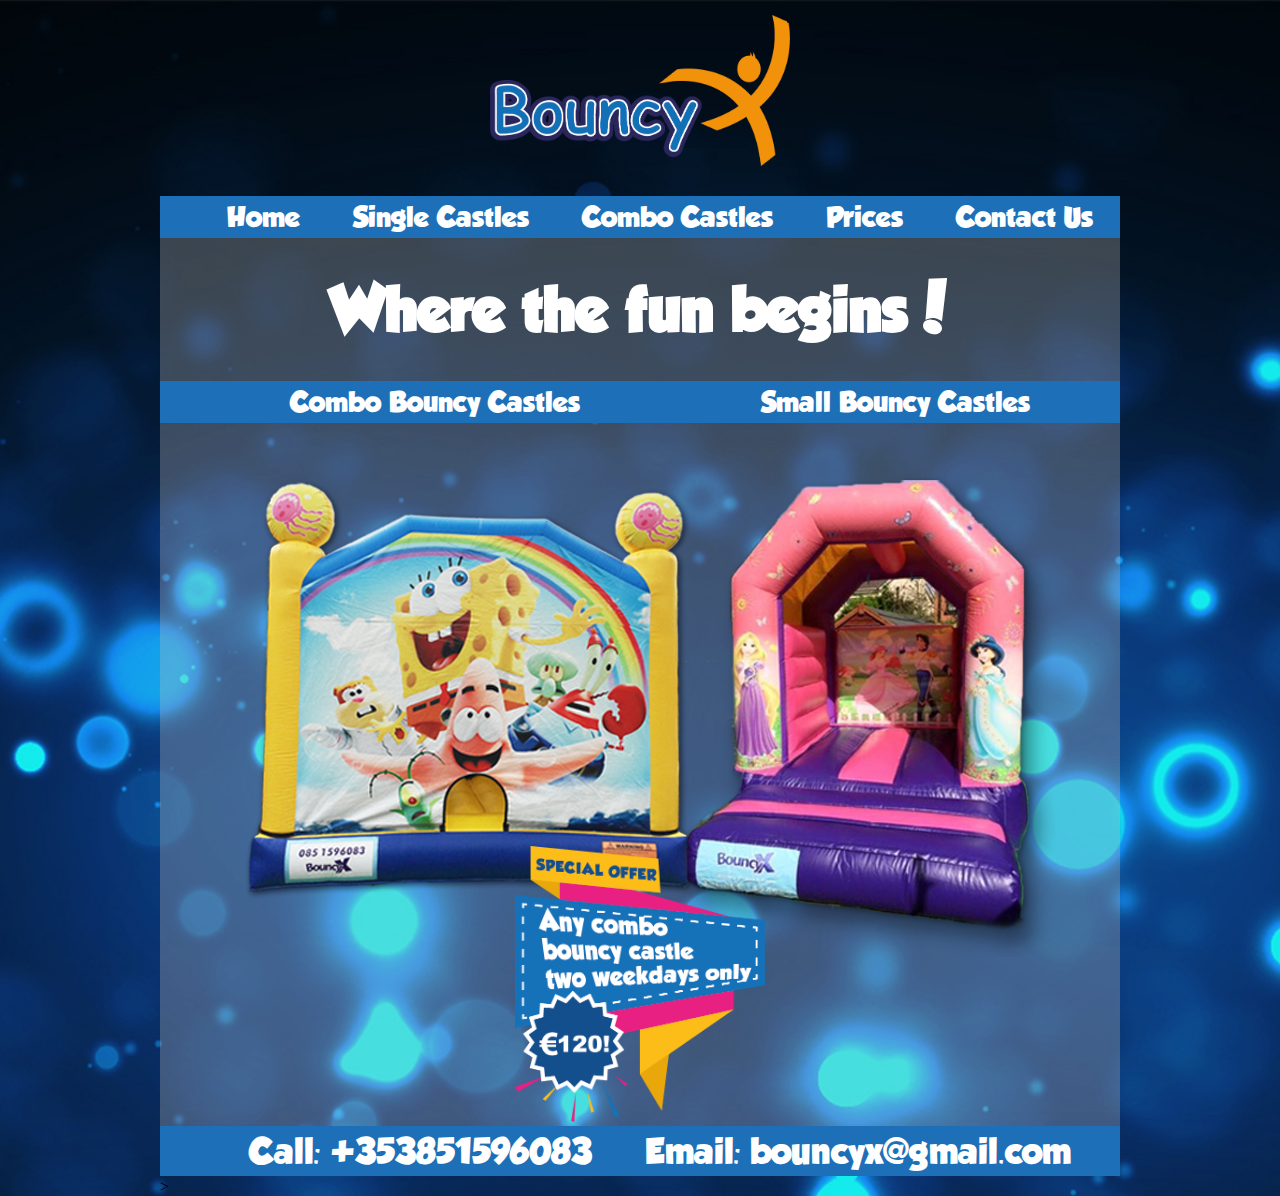
<file: index.html>
﻿<!DOCTYPE html>

<html lang="en" xmlns="http://www.w3.org/1999/xhtml">
<head>
    <meta charset="utf-8" />
    <title>Bouncyx Index page</title>
    <style> @import "css/style.css" </style> 
</head>
<body>
    <div class="container">
        <div class="logo">
            <img class="logo-img" src="images/logo.png" alt = "logo">
        </div>
			<div class="container-box">
            <header>
                <nav>
                    <ul class="navigation-bar">
                        <li><a href="index.html" class="active">Home</a></li>
                        <li><a href="gallery.html">Single Castles</a></li>
                        <li><a href="gallery2.html">Combo Castles</a></li>
						<li><a href="price.html">Prices</a></li>
                        <li><a href="aboutus.html">Contact Us</a></li>
                    </ul>
                </nav>
                <div class="heading">
                    <h1 style="font-size:56px;">Where the fun begins!</h1>
                </div>
                <ul class="navigation-bar">
                    <li>Combo Bouncy Castles</li>
                    <li>Small Bouncy Castles</li>
                    </ul>
</header>
            
                <div style="text-align:center">
                    <img src="images/image.png" alt = "side images">
                    <img class="offer" src="images/offer.png" alt = "offer">
                </div>
            
           
        </div>
    
 <footer>
        <ul class="navigation-bar-footer">
            <li><a href="tel:+353851596083">Call: +353851596083</a></li>
            <li><a href="mailto:name@email.com">Email: bouncyx@gmail.com</a></li>
        </ul>
    </footer>></div>
 
</body>
</html>
</file>
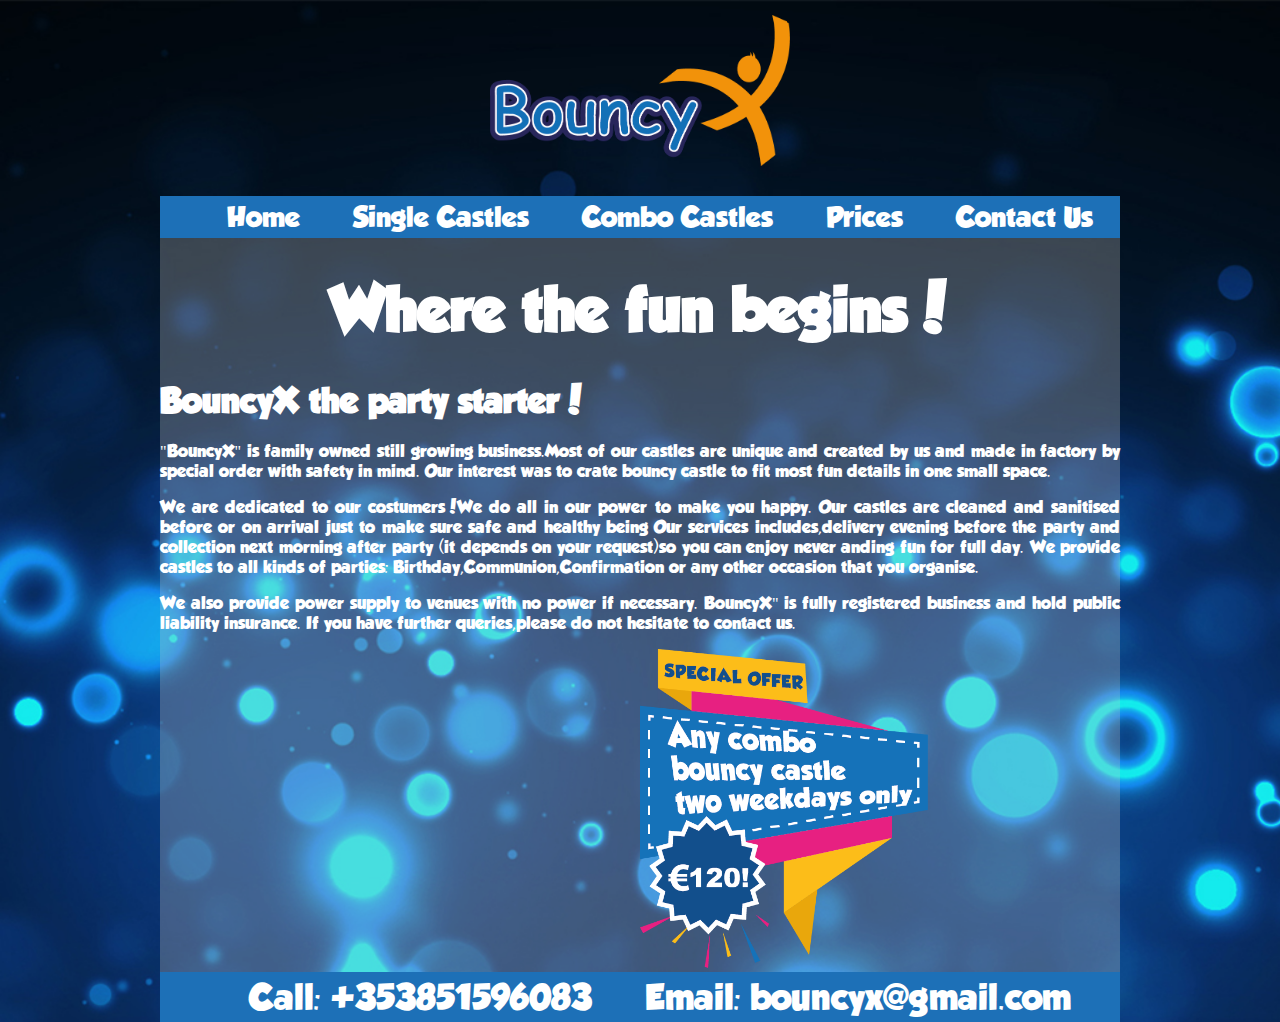
<file: aboutus.html>
﻿<!DOCTYPE html>

<html lang="en" xmlns="http://www.w3.org/1999/xhtml">
<head>
    <meta charset="utf-8" />
    <title>BouncyX About us</title>
    <style> @import "css/style.css" </style> 
</head>
<body>
    <div class="container">
        <div class="logo">
            <img class="logo-img" src="images/logo.png" alt = "logo">
        </div>
			<div class="container-box">
            <header>
                <nav>
                    <ul class="navigation-bar">
                        <li><a href="index.html" class="active">Home</a></li>
                        <li><a href="gallery.html">Single Castles</a></li>
                        <li><a href="gallery2.html">Combo Castles</a></li>
						<li><a href="price.html">Prices</a></li>
                        <li><a href="aboutus.html">Contact Us</a></li>
                    </ul>
                </nav>
                <div class="heading">
                    <h1 style="font-size:56px;">Where the fun begins!</h1>
                </div>
              
</header>
            
                
              <h1>BouncyX the party starter!  </h1>
   <p>"BouncyX" is family owned still growing business.Most of our castles are unique and created by us and made in
      factory by special order with safety in mind. Our interest was to crate bouncy castle to fit most
      fun details in one small space.</p>
	  
	  <p>We are dedicated to our costumers!We do all in our power to make you happy. Our castles are cleaned  and sanitised before or on 
	  arrival just to make sure safe and healthy being Our services includes,delivery evening before the party and collection next morning after party
	  (it depends on your request)so you can enjoy never anding fun for  full day. We provide castles to all kinds of parties:
      Birthday,Communion,Confirmation or any other occasion that you organise.</p>
	  
	  <p>We also provide power supply to venues with no power if necessary. BouncyX" is fully registered business and hold 
public liability insurance. If you have further queries,please do not hesitate to contact us.</p>
   
	<div class = "imagesizes3">
	<img src = "images/offer.png" alt = "offer"></div>
           
        </div>
    
 <footer>
        <ul class="navigation-bar-footer">
            <li><a href="tel:+353851596083">Call: +353851596083</a></li>
            <li><a href="mailto:name@email.com">Email: bouncyx@gmail.com</a></li>
        </ul>
    </footer></div>
 
</body>
</html>
</file>
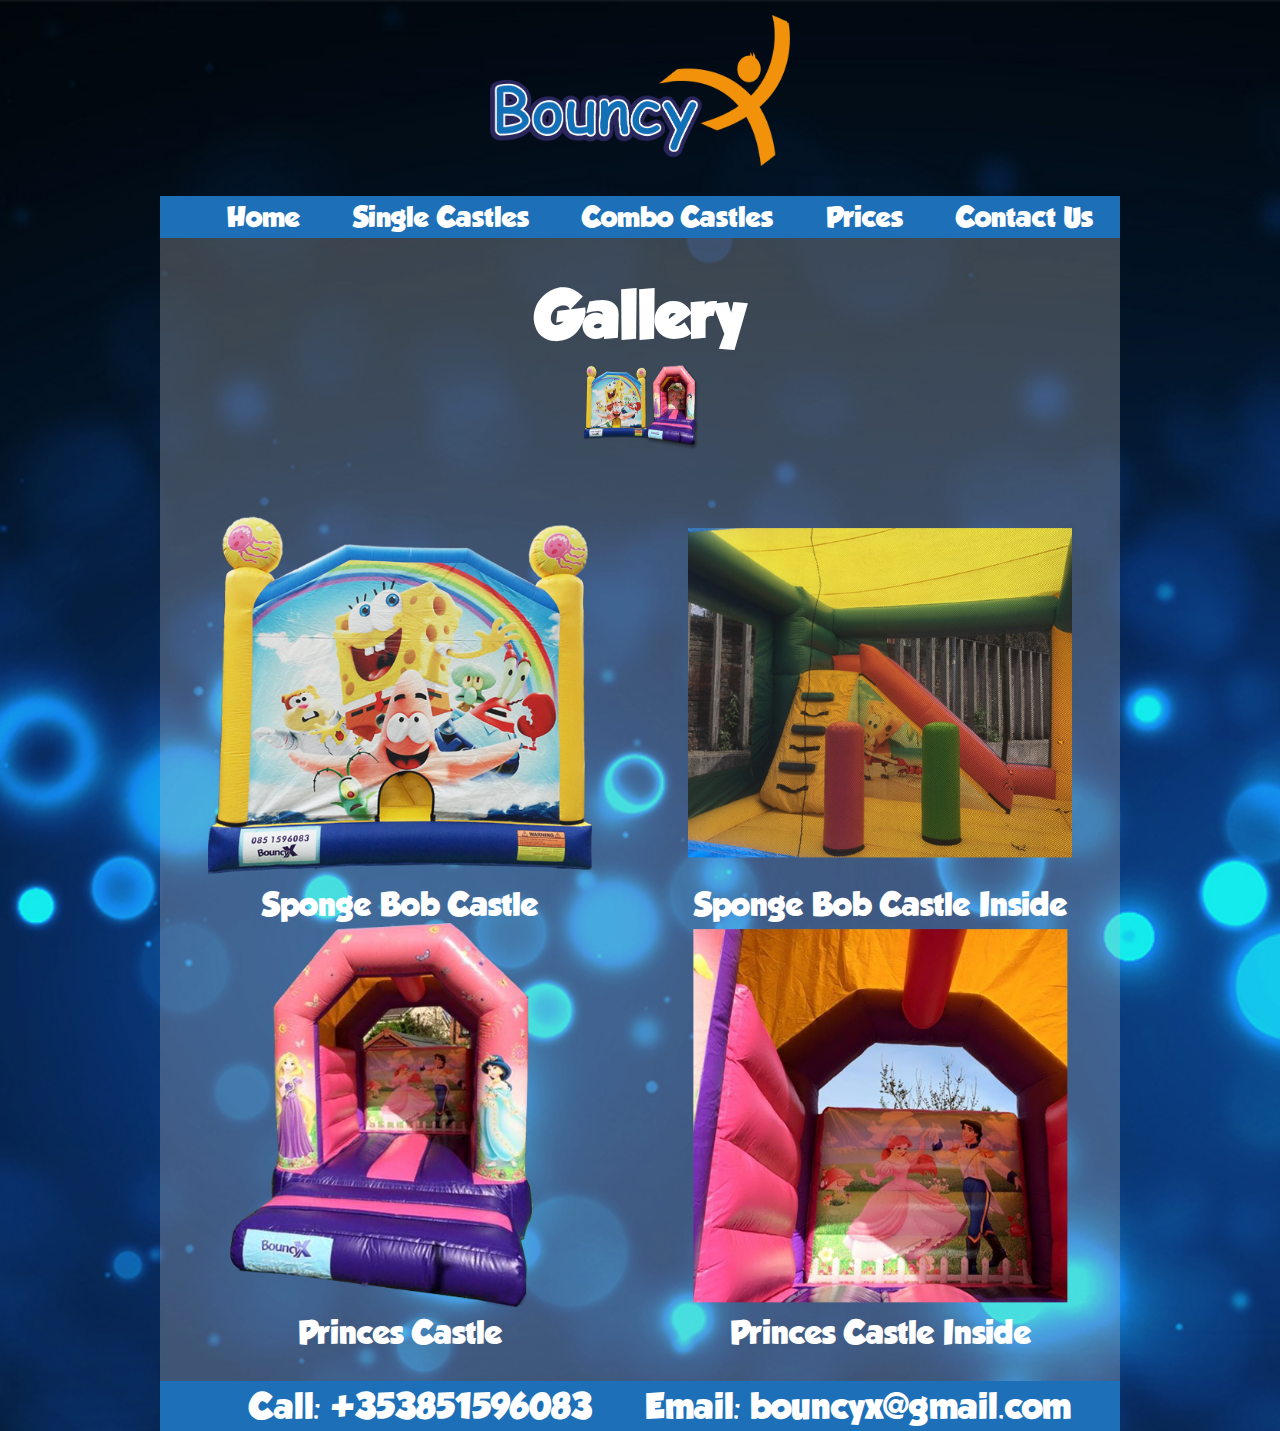
<file: gallery.html>
﻿<!DOCTYPE html>

<html lang="en" xmlns="http://www.w3.org/1999/xhtml">
<head>
    <meta charset="utf-8" />
    <title>single Castles</title>
    <style> @import "css/style.css" </style> 
</head>
<body>
    <div class="container">
        <div class="logo">
            <img class="logo-img" src="images/logo.png" alt = "bouncy x logo"   />
        </div>
          <div class="container-box">
			<header>
                <nav>
                    <ul class="navigation-bar">
                       <li><a href="index.html" class="active">Home</a></li>
                        <li><a href="gallery.html">Single Castles</a></li>
                        <li><a href="gallery2.html">Combo Castles</a></li>
						<li><a href="price.html">Prices</a></li>
                        <li><a href="aboutus.html">Contact Us</a></li>
                    </ul>
					 </nav>
					
				<div id="gal_heading">
                    <h1>Gallery</h1>
					<br><br>
                </div>
				 <div class="topimage">
                    <img src = "images/image.png" alt = "single castles image">
                </div>
               
                   </header></div></div>
				
				<div class = "imagesizes">
				
				<!-- Liquid column left -->
				<div id = "leftcontent">
						
				<p>
					<img src = "images/sponge.png" alt = "sponge bob caslte">
					Sponge Bob Castle
				
					<img src = "images/princes.png" alt = "princes caslte">
					Princes Castle
				</p></div>
                
				<!-- Liquid column right -->
				<div id = "rightcontent">
				<p>
					
					<img src = "images/sponge-inside.png" alt = "sponge bob caslte">
					Sponge Bob Castle Inside<br>
					
					<img src = "images/princes2.png" alt = "princes caslte inside">
					Princes Castle Inside
					
					</p>
				
				
				</div></div><br><br><br>
                
           

    <div class="container">
   <footer>
        <ul class="navigation-bar-footer">
            <li><a href="tel:+353851596083">Call: +353851596083</a></li>
            <li><a href="mailto:name@email.com">Email: bouncyx@gmail.com</a></li>
        </ul>
    </footer></div>
 
</body>
</html>
</file>
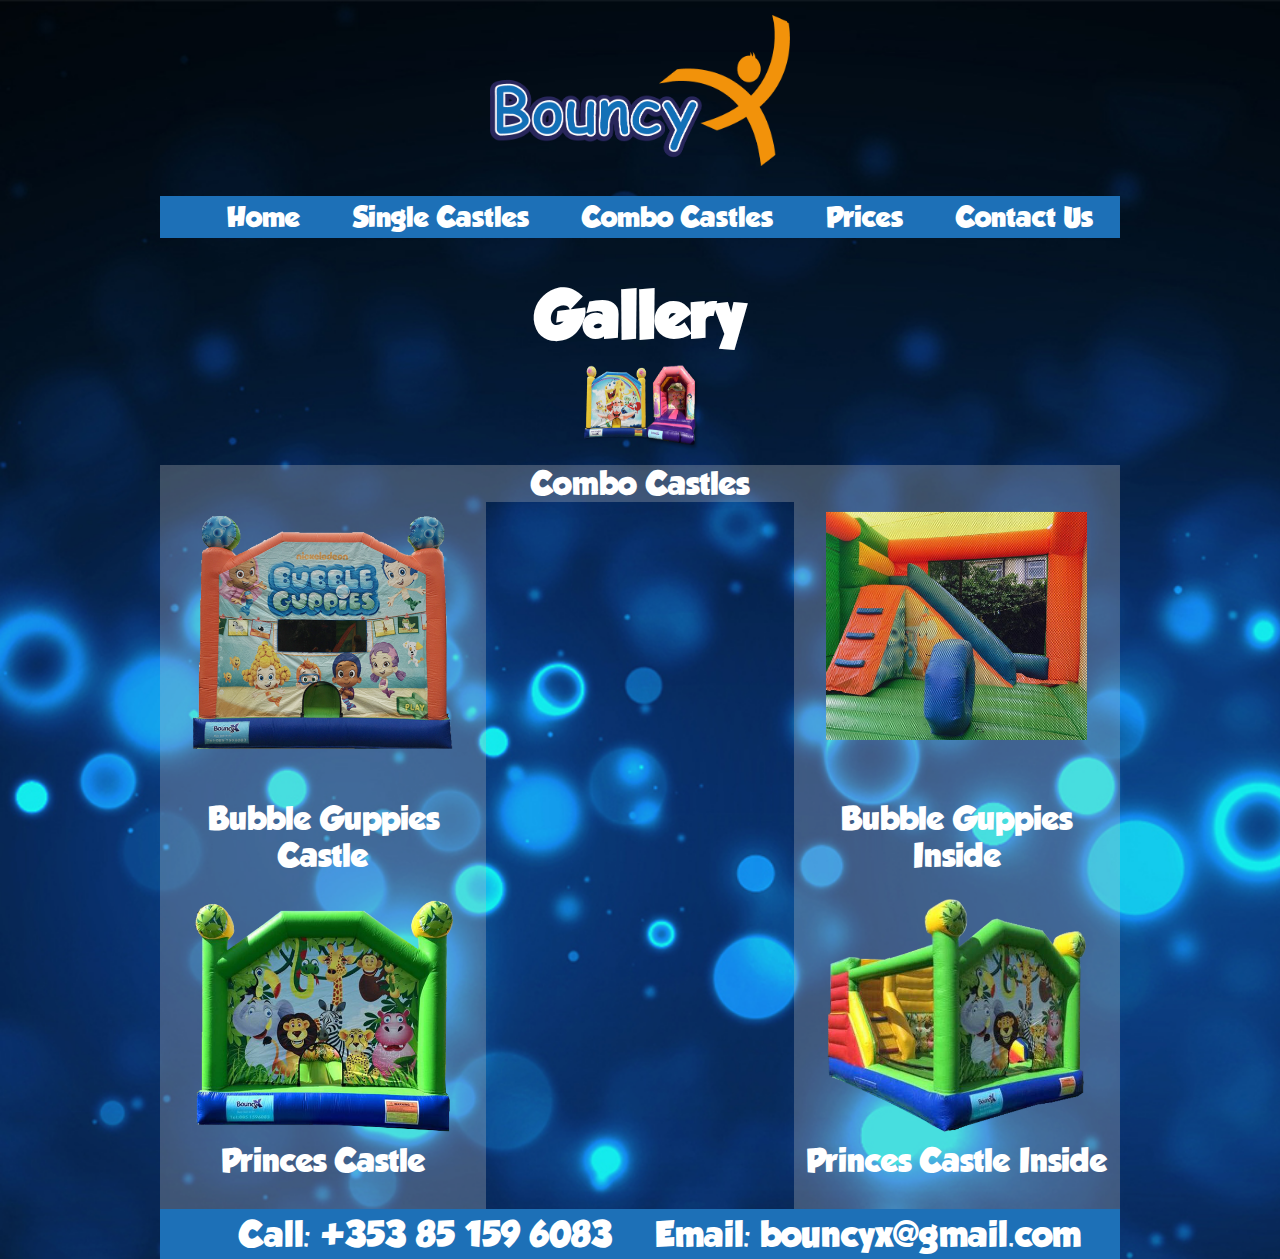
<file: gallery2.html>
﻿<!DOCTYPE html>

<html lang="en" xmlns="http://www.w3.org/1999/xhtml">
<head>
    <meta charset="utf-8" />
    <title>Combo Castles</title>
    <style> @import "css/style.css" </style> 
</head>
<body>
    <div class="container">
        <div class="logo">
            <img class="logo-img" src="images/logo.png" alt = "bouncy x logo"   />
        </div>
          <header>
                <nav>
                    <ul class="navigation-bar">
                       <li><a href="index.html" class="active">Home</a></li>
                        <li><a href="gallery.html">Single Castles</a></li>
                        <li><a href="gallery2.html">Combo Castles</a></li>
						<li><a href="price.html">Prices</a></li>
                        <li><a href="aboutus.html">Contact Us</a></li>
                    </ul>
					 </nav>
					
				<div id="gal_heading">
                    <h1>Gallery</h1>
					<br><br>
                </div>
				 <div class="topimage">
                    <img src = "images/image.png" alt = "single castles image">
                </div>
               
                   </header></div>
				
				<div class = "imagesizes2">
				
				<!-- Liquid column left -->
				<div id = "leftcontent2">
						
				<p>
					<img src = "images/bubble.png" alt = "bubble caslte"><br><br>
				Bubble Guppies Castle<br>
				
				<img src = "images/jungle.png" alt = "jungle caslte"><br>
				Princes Castle
				</p>
				</div>
                
				<!-- Liquid middle  -->
				
				<div id = "middlecontent">
					<p>Combo Castles</p>
							
				</div>
				
				<!-- Liquid column right -->
				<div id = "rightcontent2">
				<p>
				<img src = "images/bubble2.png" alt = "sponge bob caslte"><br><br>
					Bubble Guppies Inside<br>
					
					<img src = "images/jungle2.png" alt = "jungle caslte inside"><br>
					Princes Castle Inside
					
					</p>
				
				
				</div></div><br><br><br>
                
           

    <div class="container">
  <footer>
        <ul class="navigation-bar-footer">
            <li><a href="tel:+353851596083">Call: +353 85 159 6083</a></li>
            <li><a href="mailto:name@email.com">Email: bouncyx@gmail.com</a></li>
        </ul>
    </footer></div>
 
</body>
</html>
</file>
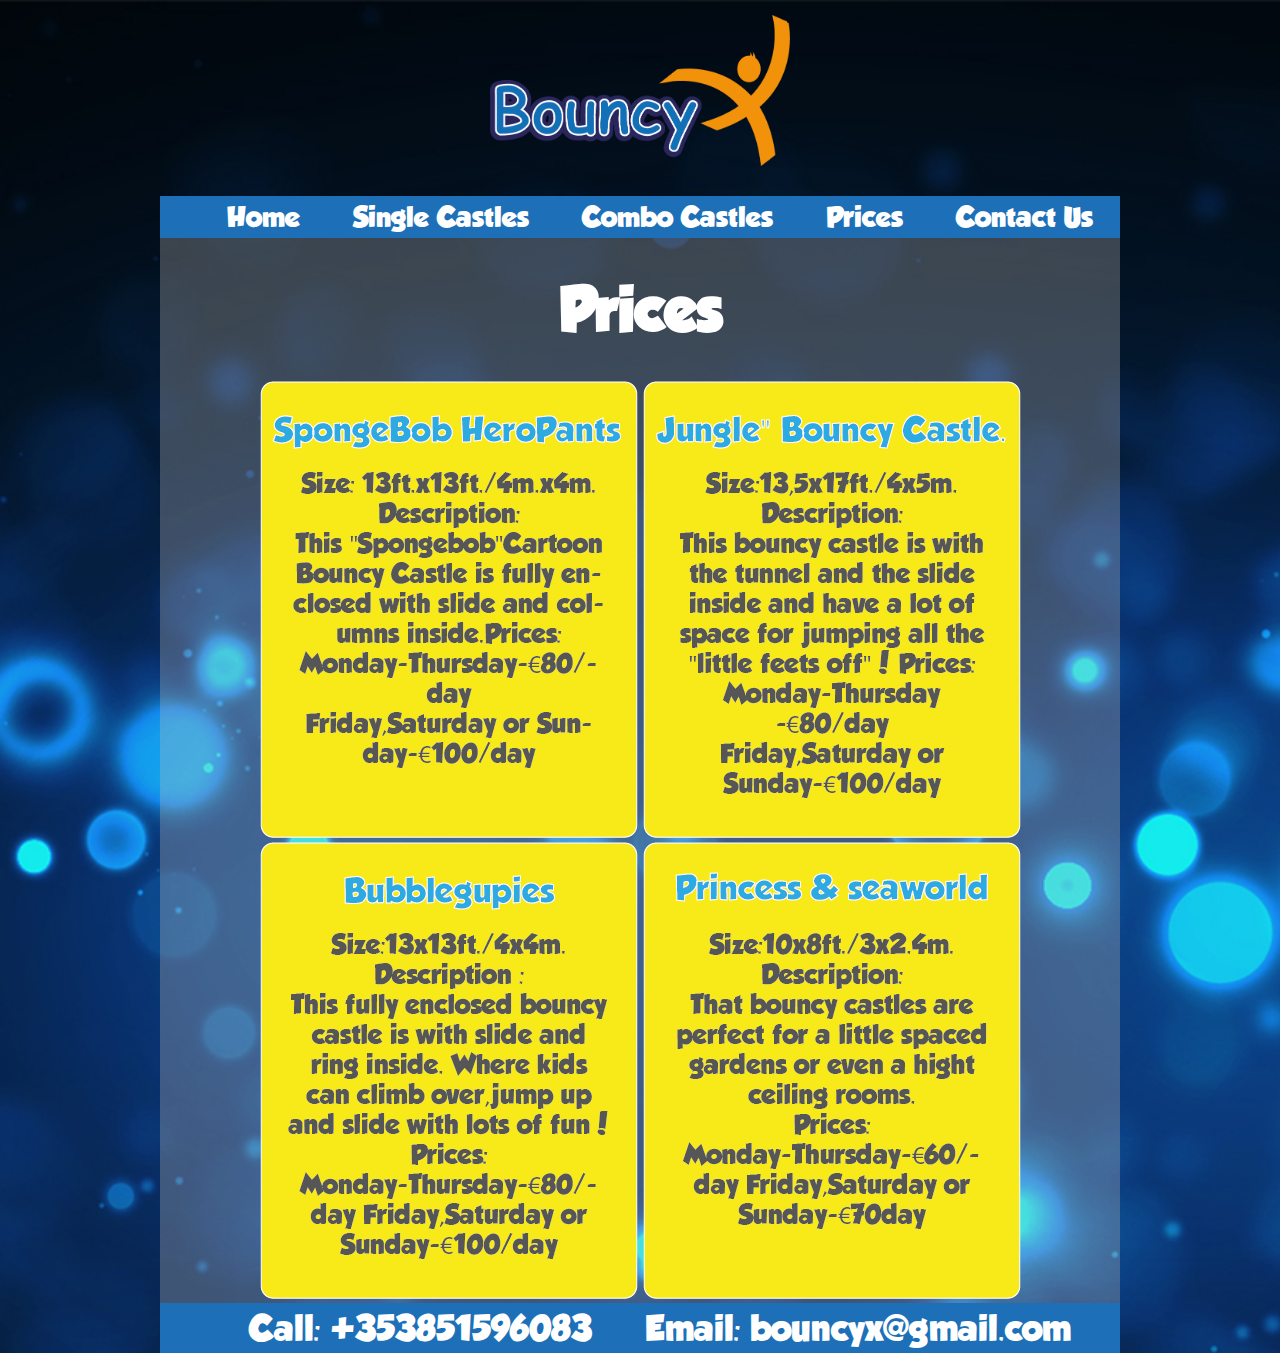
<file: price.html>
﻿<!DOCTYPE html>

<html lang="en" xmlns="http://www.w3.org/1999/xhtml">
<head>
    <meta charset="utf-8" />
    <title>BouncyX Prices</title>
     <style> @import "css/style.css" </style>
</head>
<body>
    <div class="container">
        <div class="logo">
            <img class="logo-img" src="images/logo.png" alt = "logo">
        </div>
        <div class="container-box">
            <header>
                <nav>
                    <ul class="navigation-bar">
                       <li><a href="index.html" class="active">Home</a></li>
                        <li><a href="gallery.html">Single Castles</a></li>
                        <li><a href="gallery2.html">Combo Castles</a></li>
						<li><a href="price.html">Prices</a></li>
                        <li><a href="aboutus.html">Contact Us</a></li>
                    </ul>
                </nav>
                <div class="heading">
                    <h1 style="font-size:56px;">Prices</h1>
                </div>
               </header>
          
                 <div style="text-align:center">
				 
                    <img src="images/spongprice.png" alt = "sponge price">
					<img src="images/Jungleprice.png" alt = "jungle price">
                    
                
				
                    <img src="images/bubbleprice.png" alt = "bubble price">
					<img src="images/princessprice.png" alt = "princes price">
                    
                </div>
            
           
        </div>
    
  <footer>
        <ul class="navigation-bar-footer">
            
			<li><a href="tel:+353851596083">Call: +353851596083 </a></li>
            
			
			<li><a href="mailto:name@email.com"> Email: bouncyx@gmail.com </a></li>
        </ul>
    </footer></div>
 
</body>
</html>
</file>
